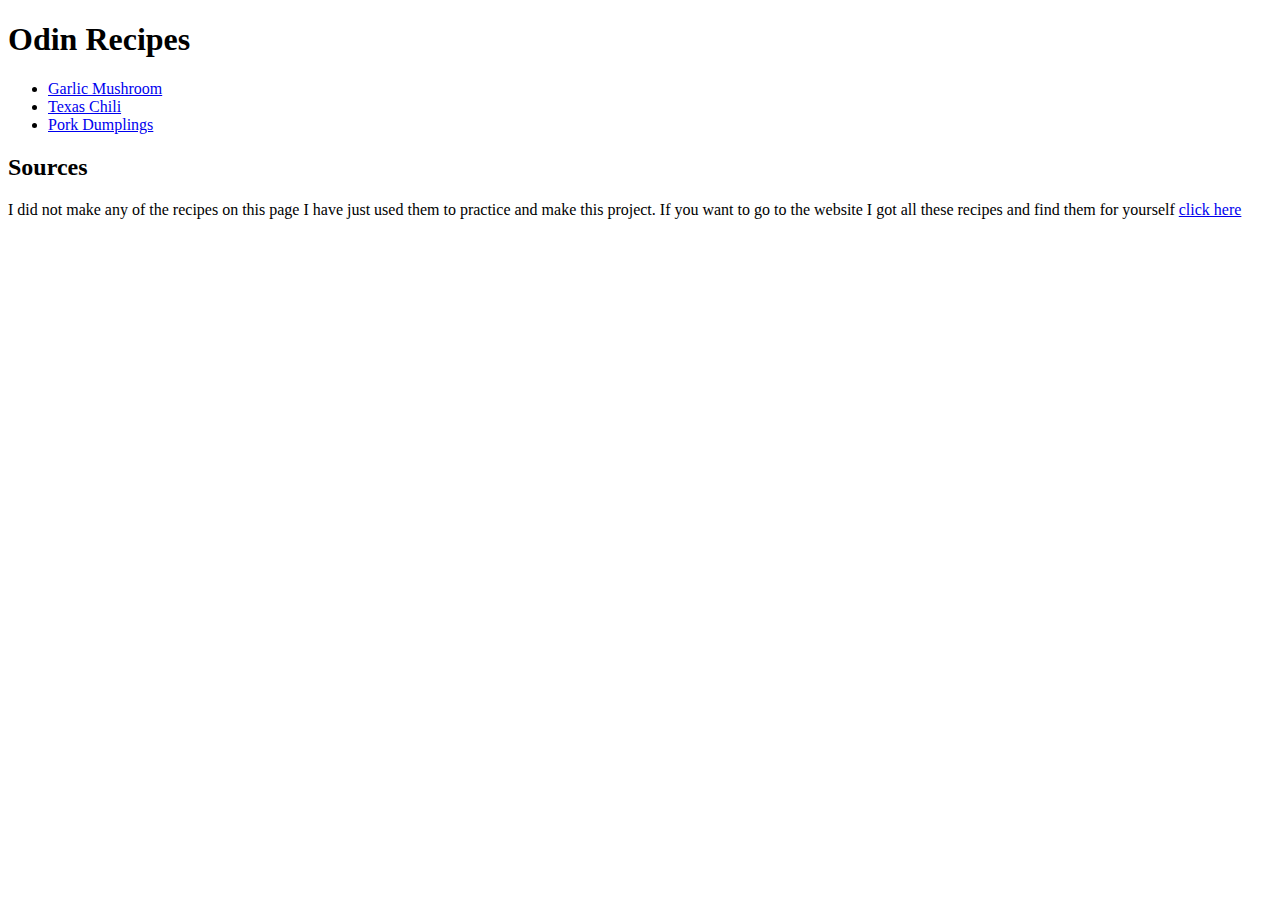
<file: index.html>
<!DOCTYPE html>
<html lnag="en">
  <head>
    <meta charset="UTF-8">
    <title>odin-recipes</title>
  </head>

  <body>
    <h1>Odin Recipes</h1>
    <ul>
      <li><a href="./recipes/garlic-mushrooms.html">Garlic Mushroom</a></li>
      <li><a href="./recipes/texas-chili.html">Texas Chili</a></li>
      <li><a href="./recipes/pork-dumplings.html">Pork Dumplings</a></li>
    </ul>
    <h2>Sources</h2>
    <p>I did not make any of the recipes on this page I have just used them to practice and make this project. If you want to go to the website I got all these recipes and find them for yourself <a href="https://www.allrecipes.com/" target="_blank" rel="noopener noreferrer">click here</a></p>
  </body>



</html>
</file>
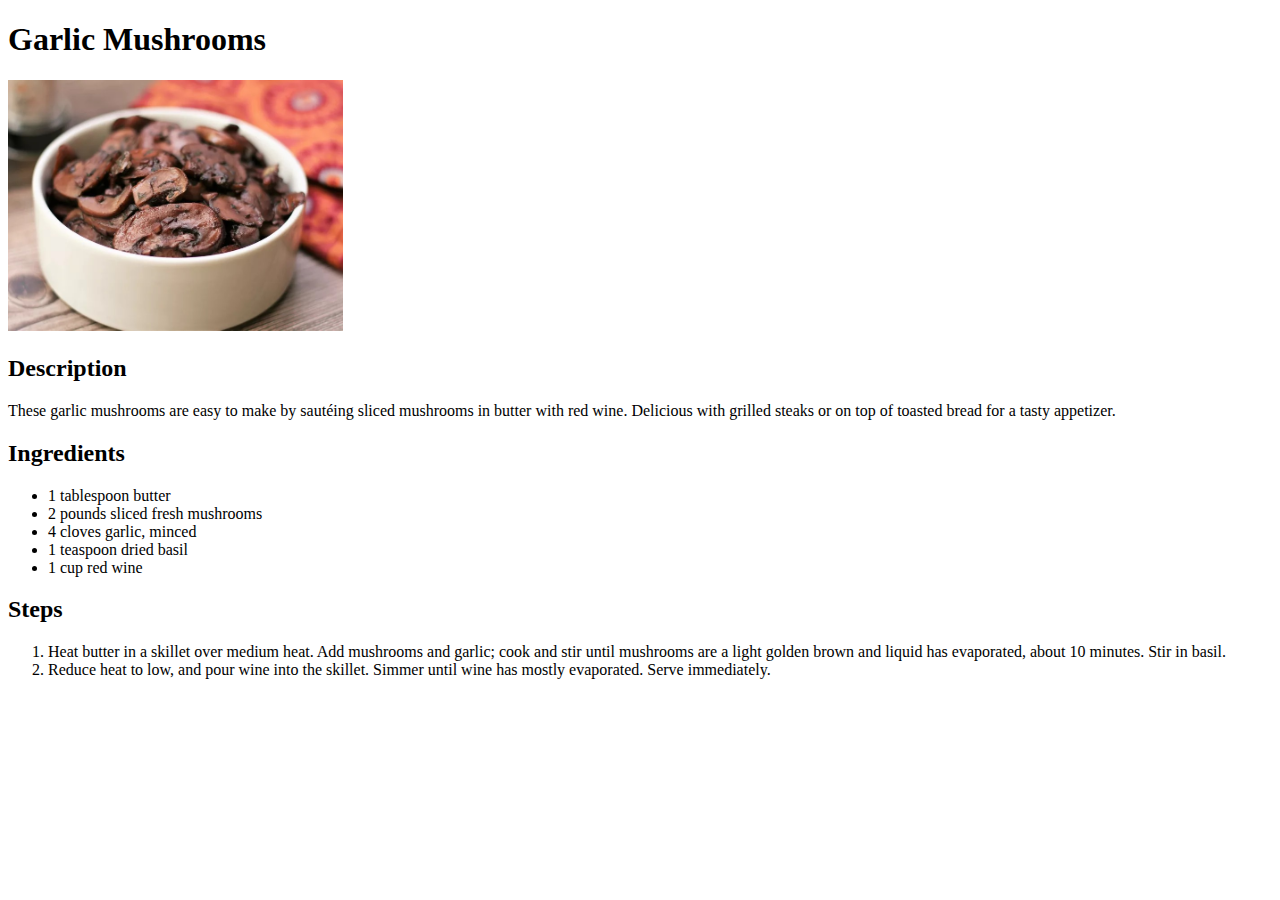
<file: recipes/garlic-mushrooms.html>
<!DOCTYPE html>
<html lang="en">
  <head>
    <meta charset="UTF-8">
    <title>Garlic Mushrooms</title>
  </head>

  <body>
    <h1>Garlic Mushrooms</h1>
    <img src="../img/roasted-mushroom.jpg" alt="Brown garlic mushrooms in a grey bowl" width="335" height="251">

    <h2>Description</h2>
    <p>These garlic mushrooms are easy to make by sautéing sliced mushrooms in butter with red wine. Delicious with grilled steaks or on top of toasted bread for a tasty appetizer.</p>

    <h2>Ingredients</h2>
    <ul>
      <li>1 tablespoon butter</li>
      <li>2 pounds sliced fresh mushrooms</li>
      <li>4 cloves garlic, minced</li>
      <li>1 teaspoon dried basil</li>
      <li>1 cup red wine</li>
    </ul>

    <h2>Steps</h2>
    <ol>
      <li>Heat butter in a skillet over medium heat. Add mushrooms and garlic; cook and stir until mushrooms are a light golden brown and liquid has evaporated, about 10 minutes. Stir in basil.</li>
      <li>Reduce heat to low, and pour wine into the skillet. Simmer until wine has mostly evaporated. Serve immediately.</li>
    </ol>
  </body>
</html>
</file>
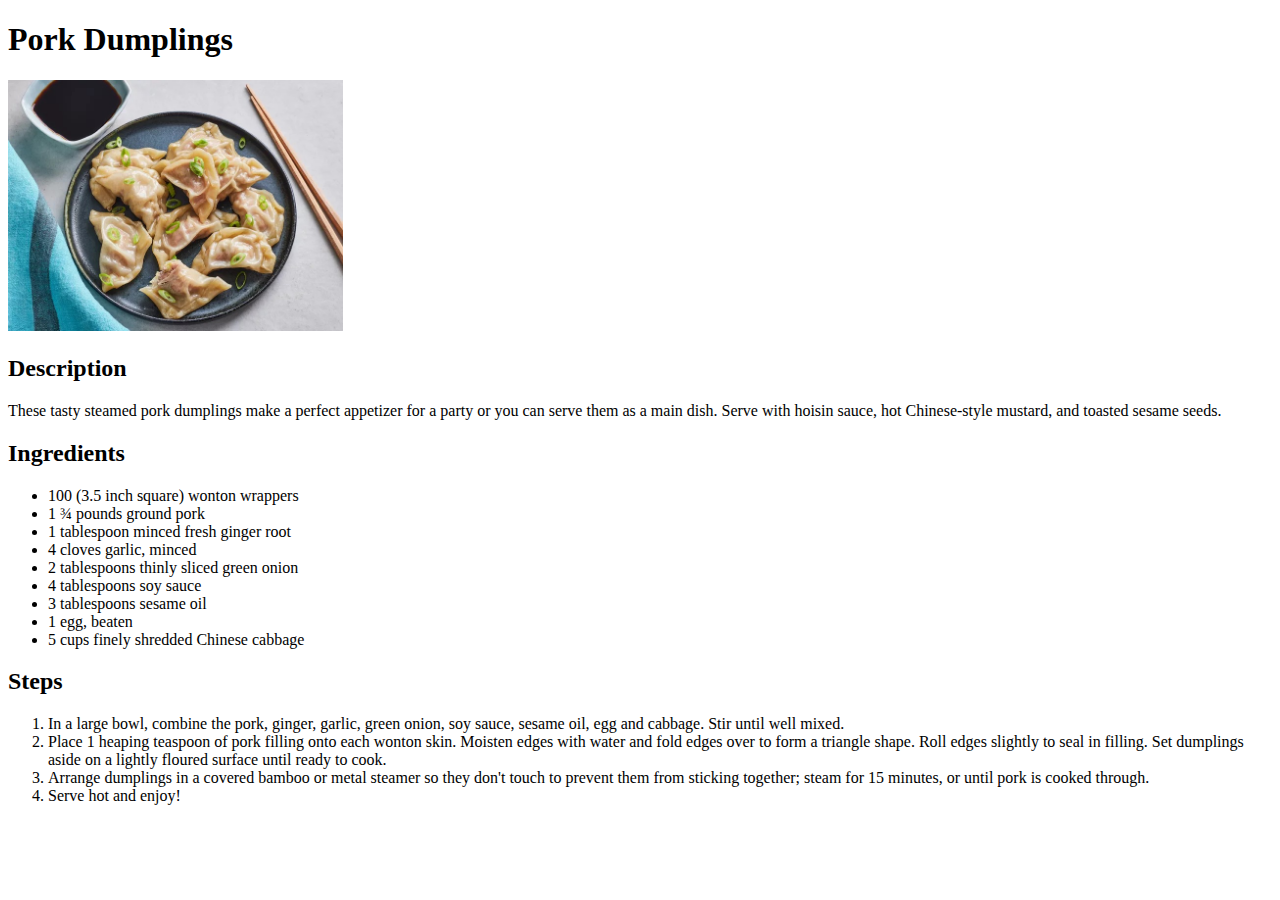
<file: recipes/pork-dumplings.html>
<!DOCTYPE html>
<html lang="en">
  <head>
    <meta charset="UTF-8">
    <title>Pork Dumplings</title>
  </head>

  <body>
    <h1>Pork Dumplings</h1>
    <img src="../img/pork-dumpling.jpg" alt="9 dumplings strewn about a plate with chopsticks and sauce on the side." width="335" height="251">

    <h2>Description</h2>
    <p>These tasty steamed pork dumplings make a perfect appetizer for a party or you can serve them as a main dish.  Serve with hoisin sauce, hot Chinese-style mustard, and toasted sesame seeds.</p>

    <h2>Ingredients</h2>
      <ul>
        <li>100 (3.5 inch square) wonton wrappers</li>
        <li>1 ¾ pounds ground pork</li>
        <li>1 tablespoon minced fresh ginger root</li>
        <li>4 cloves garlic, minced</li>
        <li>2 tablespoons thinly sliced green onion</li>
        <li>4 tablespoons soy sauce</li>
        <li>3 tablespoons sesame oil</li>
        <li>1 egg, beaten</li>
        <li>5 cups finely shredded Chinese cabbage</li>
      </ul>

    <h2>Steps</h2>
      <ol>
        <li>In a large bowl, combine the pork, ginger, garlic, green onion, soy sauce, sesame oil, egg and cabbage. Stir until well mixed.</li>
        <li>Place 1 heaping teaspoon of pork filling onto each wonton skin. Moisten edges with water and fold edges over to form a triangle shape. Roll edges slightly to seal in filling. Set dumplings aside on a lightly floured surface until ready to cook.</li>
        <li>Arrange dumplings in a covered bamboo or metal steamer so they don't touch to prevent them from sticking together; steam for 15 minutes, or until pork is cooked through.</li>
        <li>Serve hot and enjoy!</li>
      </ol>

  </body>
</html>
</file>
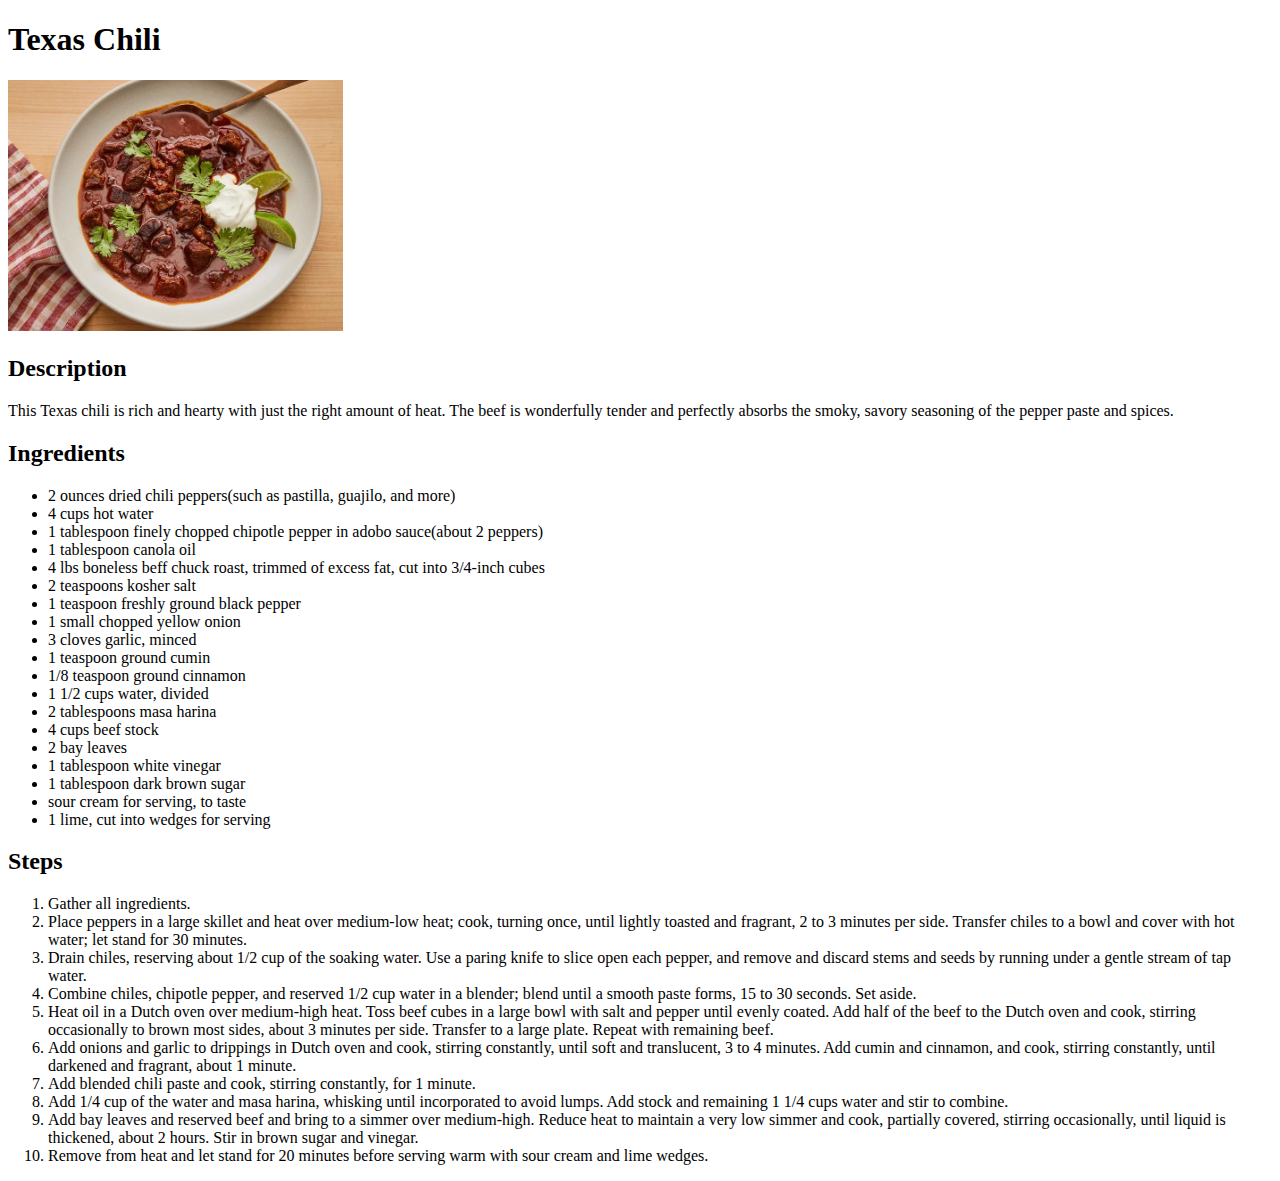
<file: recipes/texas-chili.html>
<!DOCTYPE html>
<html lang="en">
  <head>
    <meta charset="UTF-8">
    <title>Texas Chili</title>
  </head>

  <body>
    <h1>Texas Chili</h1>
    <img src="../img/chili.jpg" alt="A chili with lots of beef chunks with some greens on top. With 2 limes on the plate on a wooden table." width="335" height="251">

    <h2>Description</h2>
    <p>This Texas chili is rich and hearty with just the right amount of heat. The beef is wonderfully tender and perfectly absorbs the smoky, savory seasoning of the pepper paste and spices.</p>

    <h2>Ingredients</h2>
    <ul>
      <li>2 ounces dried chili peppers(such as pastilla, guajilo, and more)</li>
      <li>4 cups hot water</li>
      <li>1 tablespoon finely chopped chipotle pepper in adobo sauce(about 2 peppers)</li>
      <li>1 tablespoon canola oil</li>
      <li>4 lbs boneless beff chuck roast, trimmed of excess fat, cut into 3/4-inch cubes</li>
      <li>2 teaspoons kosher salt</li>
      <li>1 teaspoon freshly ground black pepper</li>
      <li>1 small chopped yellow onion</li>
      <li>3 cloves garlic, minced</li>
      <li>1 teaspoon ground cumin</li>
      <li>1/8 teaspoon ground cinnamon</li>
      <li>1 1/2 cups water, divided</li>
      <li>2 tablespoons masa harina</li>
      <li>4 cups beef stock</li>
      <li>2 bay leaves</li>
      <li>1 tablespoon white vinegar</li>
      <li>1 tablespoon dark brown sugar</li>
      <li>sour cream for serving, to taste</li>
      <li>1 lime, cut into wedges for serving</li>
    </ul>

    <h2>Steps</h2>
    <ol>
      <li>Gather all ingredients.</li>
      <li>Place peppers in a large skillet and heat over medium-low heat; cook, turning once, until lightly toasted and fragrant, 2 to 3 minutes per side. Transfer chiles to a bowl and cover with hot water; let stand for 30 minutes.</li>
      <li>Drain chiles, reserving about 1/2 cup of the soaking water. Use a paring knife to slice open each pepper, and remove and discard stems and seeds by running under a gentle stream of tap water.</li>
      <li>Combine chiles, chipotle pepper, and reserved 1/2 cup water in a blender; blend until a smooth paste forms, 15 to 30 seconds. Set aside.</li>
      <li>Heat oil in a Dutch oven over medium-high heat. Toss beef cubes in a large bowl with salt and pepper until evenly coated. Add half of the beef to the Dutch oven and cook, stirring occasionally to brown most sides, about 3 minutes per side. Transfer to a large plate. Repeat with remaining beef.</li>
      <li>Add onions and garlic to drippings in Dutch oven and cook, stirring constantly, until soft and translucent, 3 to 4 minutes. Add cumin and cinnamon, and cook, stirring constantly, until darkened and fragrant, about 1 minute.</li>
      <li>Add blended chili paste and cook, stirring constantly, for 1 minute.</li>
      <li>Add 1/4 cup of the water and masa harina, whisking until incorporated to avoid lumps. Add stock and remaining 1 1/4 cups water and stir to combine.</li>
      <li>Add bay leaves and reserved beef and bring to a simmer over medium-high. Reduce heat to maintain a very low simmer and cook, partially covered, stirring occasionally, until liquid is thickened, about 2 hours. Stir in brown sugar and vinegar.</li>
      <li>Remove from heat and let stand for 20 minutes before serving warm with sour cream and lime wedges.</li>
    </ol>
  </body>
</html>
</file>
